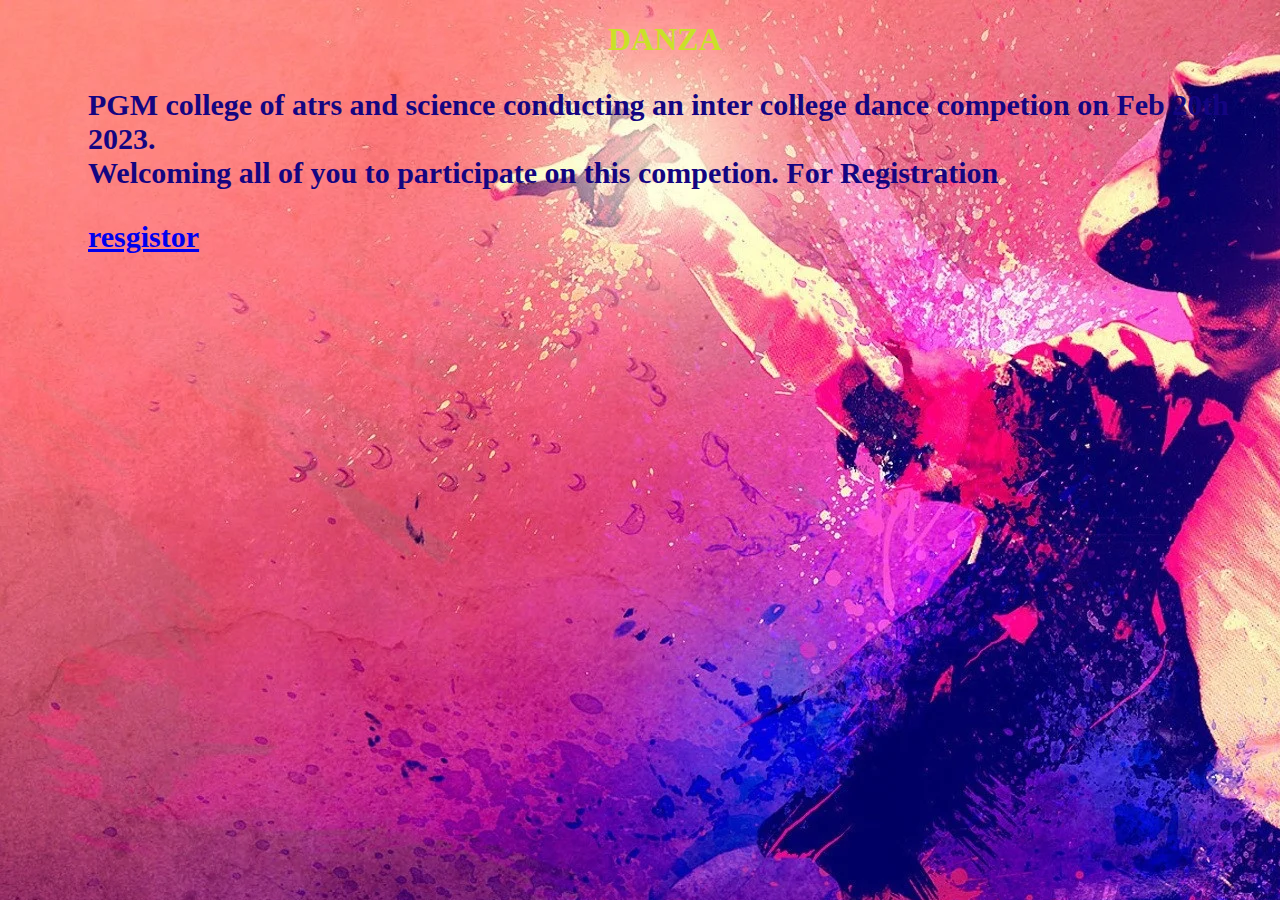
<file: index.html>
<!DOCTYPE html>
<html lang="en">
<head>
    <meta charset="UTF-8">
    <meta http-equiv="X-UA-Compatible" content="IE=edge">
    <meta name="viewport" content="width=device-width, initial-scale=1.0">
    <title>INTER COLLEGE DANCE COMPETION</title>
    <link rel="stylesheet" href="style.css">
    <link rel="preconnect" href="https://fonts.googleapis.com">
<link rel="preconnect" href="https://fonts.gstatic.com" crossorigin>
<link href="https://fonts.googleapis.com/css2?family=Covered+By+Your+Grace&family=Merriweather:ital,wght@1,900&family=Work+Sans:ital,wght@1,700&display=swap" rel="stylesheet">
</head>
<body background="BG2.webp">
    <div id="heading">
    <h1>DANZA</h1>
    </div>
    <div class="home">
    <p>PGM college of atrs and science conducting an inter college  dance competion on Feb 20th 
       2023. <br>Welcoming all of you to participate on this competion. For Registration 


       
    </p>
    <a href="resgister.html">resgistor</a>
</div>
</body>
</html>
</file>
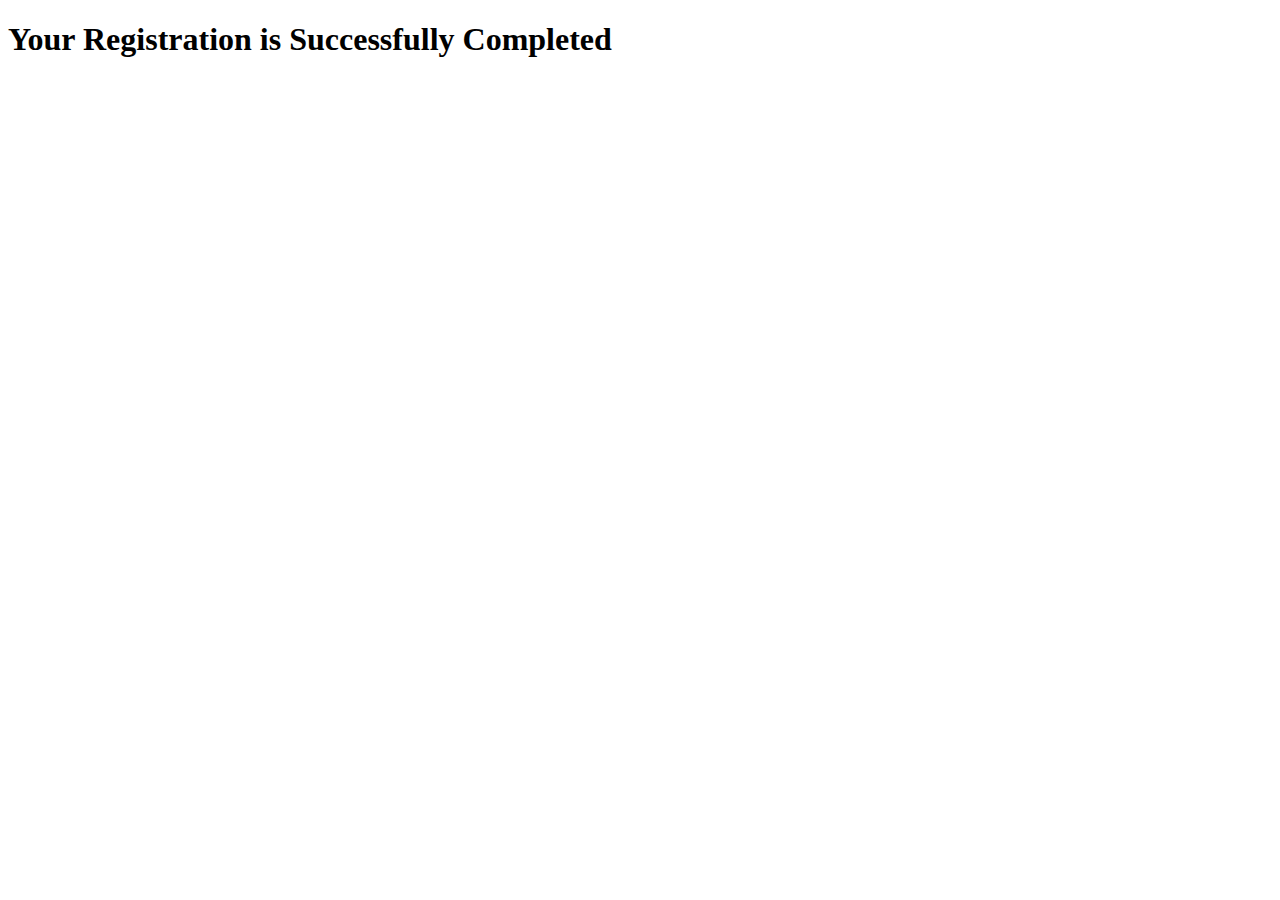
<file: successful.html>
<!DOCTYPE html>
<html lang="en">
<head>
    <meta charset="UTF-8">
    <meta http-equiv="X-UA-Compatible" content="IE=edge">
    <meta name="viewport" content="width=device-width, initial-scale=1.0">
    <title>Your Team Is Successfully Registored</title>
</head>
<body>
    <h1>Your Registration is Successfully Completed</h1>
</body>
</html>
</file>
<file: style.css>
.body{
    background-size: cover;
    
}
#heading{
    font-weight: bolder;
    color: rgb(201, 225, 41);
    padding-left: 600px ;
    margin-bottom: auto;
}

.home{
    font-size: 30px;
    font-weight: 100;
    color: rgb(20, 5, 129);
    padding-left: 80px;
    font-weight: 900;
}
#register{
    margin: 60px;
    color: blue;
     font-style: italic;
    padding-left: 600px;
   margin: 50px;
   border: 3px;
   border-radius: 50%;

}
</file>
